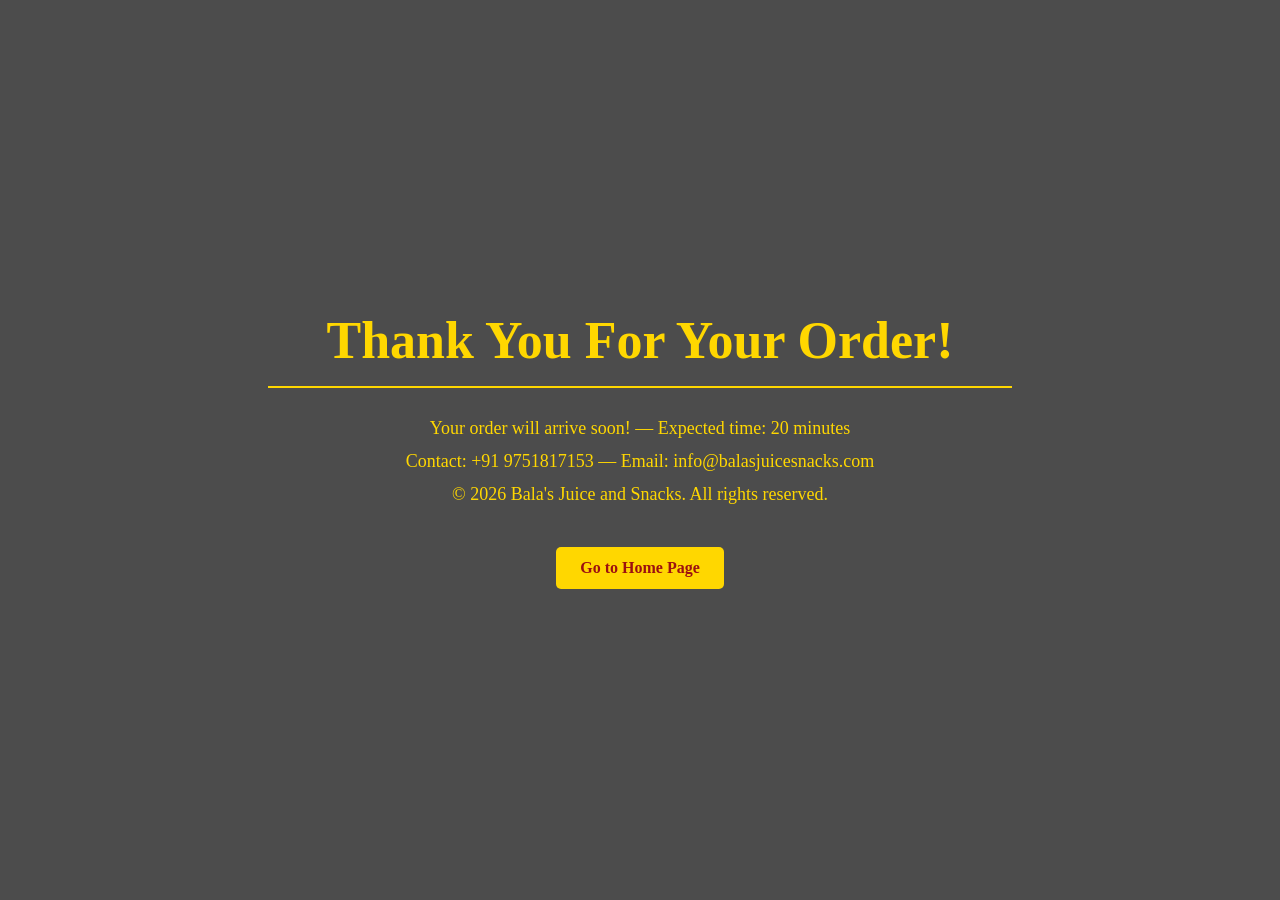
<file: thank.html>
<!DOCTYPE html>
<html lang="en">

<head>
    <meta charset="UTF-8">
    <meta name="viewport" content="width=device-width, initial-scale=1.0">
    <title>Thank You - Bala's Juice & Snacks</title>
    <style>
        * {
            margin: 0;
            padding: 0;
            box-sizing: border-box;
        }

        body {
            min-height: 100vh;
            background-image: url('https://img.freepik.com/premium-photo/assortment-fresh-fruits-vegetables_118124-196761.jpg');
            background-size: cover;
            background-position: center;
            background-attachment: fixed;
        }

        .overlay {
            min-height: 100vh;
            background-color: rgba(0, 0, 0, 0.70);
            display: flex;
            flex-direction: column;
            align-items: center;
            justify-content: center;
            padding: 40px 20px;
            text-align: center;
        }

        h1 {
            color: gold;
            font-size: clamp(28px, 5vw, 52px);
            margin-bottom: 16px;
        }

        hr {
            border: 1px solid gold;
            width: 60%;
            margin-bottom: 30px;
        }

        .info p, .info h5 {
            color: gold;
            font-size: clamp(14px, 2.5vw, 18px);
            margin-bottom: 12px;
            font-weight: normal;
        }

        .home-btn {
            display: inline-block;
            margin-top: 30px;
            text-decoration: none;
            color: rgb(156, 16, 16);
            background-color: gold;
            padding: 12px 24px;
            border-radius: 5px;
            font-size: 16px;
            font-weight: bold;
        }

        .home-btn:hover {
            background-color: #e6c200;
        }
    </style>
</head>

<body>
    <div class="overlay">
        <h1>Thank You For Your Order!</h1>
        <hr>
        <div class="info">
            <p>Your order will arrive soon! &mdash; Expected time: 20 minutes</p>
            <h5>Contact: +91 9751817153 &mdash; Email: info@balasjuicesnacks.com</h5>
            <p>&copy; 2026 Bala's Juice and Snacks. All rights reserved.</p>
        </div>
        <a href="index.html" class="home-btn">Go to Home Page</a>
    </div>
</body>

</html>
</file>
